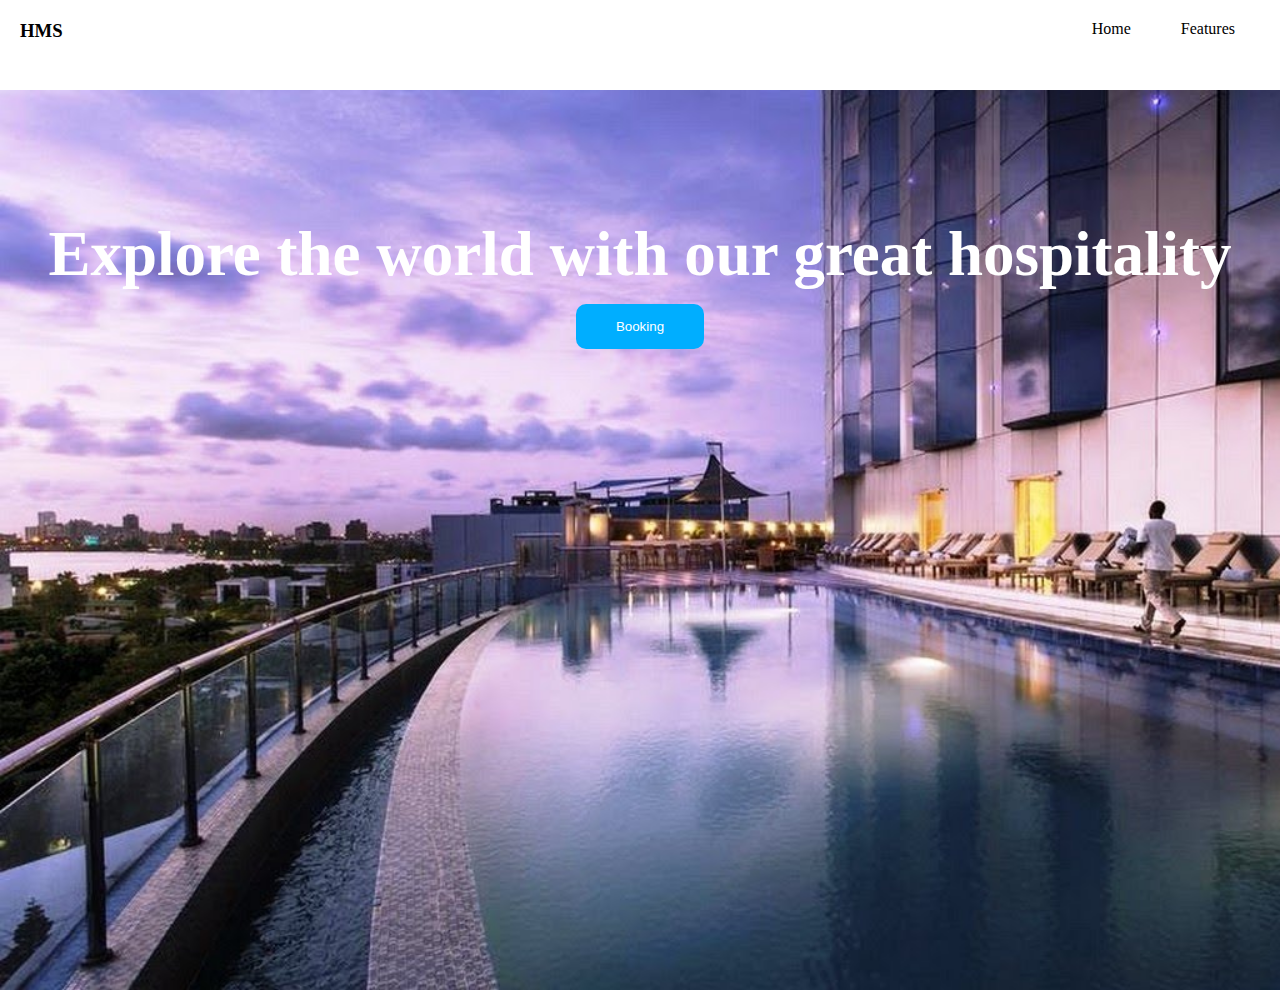
<file: Project/index.html>
<!DOCTYPE html>
<html lang="en">
<head>
    <meta charset="UTF-8">
    <meta http-equiv="X-UA-Compatible" content="IE=edge">
    <meta name="viewport" content="width=device-width, initial-scale=1.0">
    <title>Javascript Day 1</title>


    <link rel="stylesheet" href="style.css">

</head>
<body>
    <div class="main">
        <div class="head">
            <div>
              <h3>HMS</h3>
            </div>
                <nav class="navbar">
                    <ul>
                        <li>Home</li>
                        <li class="inactive">Features</li>
                    </ul>
                </nav>
        
        </div>
        <!-- Image -->
        <div class="bg-img">
            <h2>Explore the world with our great hospitality</h2>
            <button>Booking</button>
            
        </div>

    </div>
    <script>
        // alert
        let name = "Adedoyin";
        alert(`Hello ${name}!`);

        // Prompt Multiplication
        let result = prompt("Calculate 50 * 50")
        if (result === "2500"){
            console.log ("You Passed")
        }
        else{
            console.log ("You Failed")
        }

        // Prompt Division
        let results = prompt("Calculate 50 / 5")
        if (results === "10"){
            console.log ("You Passed")
        }
        else{
            console.log ("You Failed")
        }

        // Prompt  Subtraction
        let num1 = 50, num2 = 4;
     
     .
        let info = prompt("Calculate 50 - 4", `${num1 - num2}`);
        console.log(info);
        console.log(typeof(info));
        if (info === answer){
            console.log("You Passed")
        }else{
            console.log("You Failed Badly")
        }


        
    </script>
    
</body>
</html>
</file>
<file: Project/style.css>
*{
    margin: 0;
    padding: 0;
    box-sizing: border-box;
    height: auto;
}
.head{
    display: flex;
    justify-content: space-between;
    padding: 20px 20px;
    height: 10vh;
}
.navbar ul{
    display: flex;
    list-style: none;
}
.navbar ul li{
    padding: 0px 25px;
}
.bg-img{
    background-image:url(img.jpg) ;
    background-size: cover;
    text-align: center;
    height: 100vh;
}
.bg-img h2{
    padding-top:10% ;
    text-align: center;
    color: #fff;
    font-size: 7vh;
}
button{
    margin: 1% 0%;
    padding: 15px 40px;
    background-color: #00aeff;
    color: #fff;
    outline: none;
    border-style: none;
    border-radius: 10px;
}
button:hover{
    background-color: transparent;
    border: 1px solid #00aeff;
    color: #fff;
}
</file>
